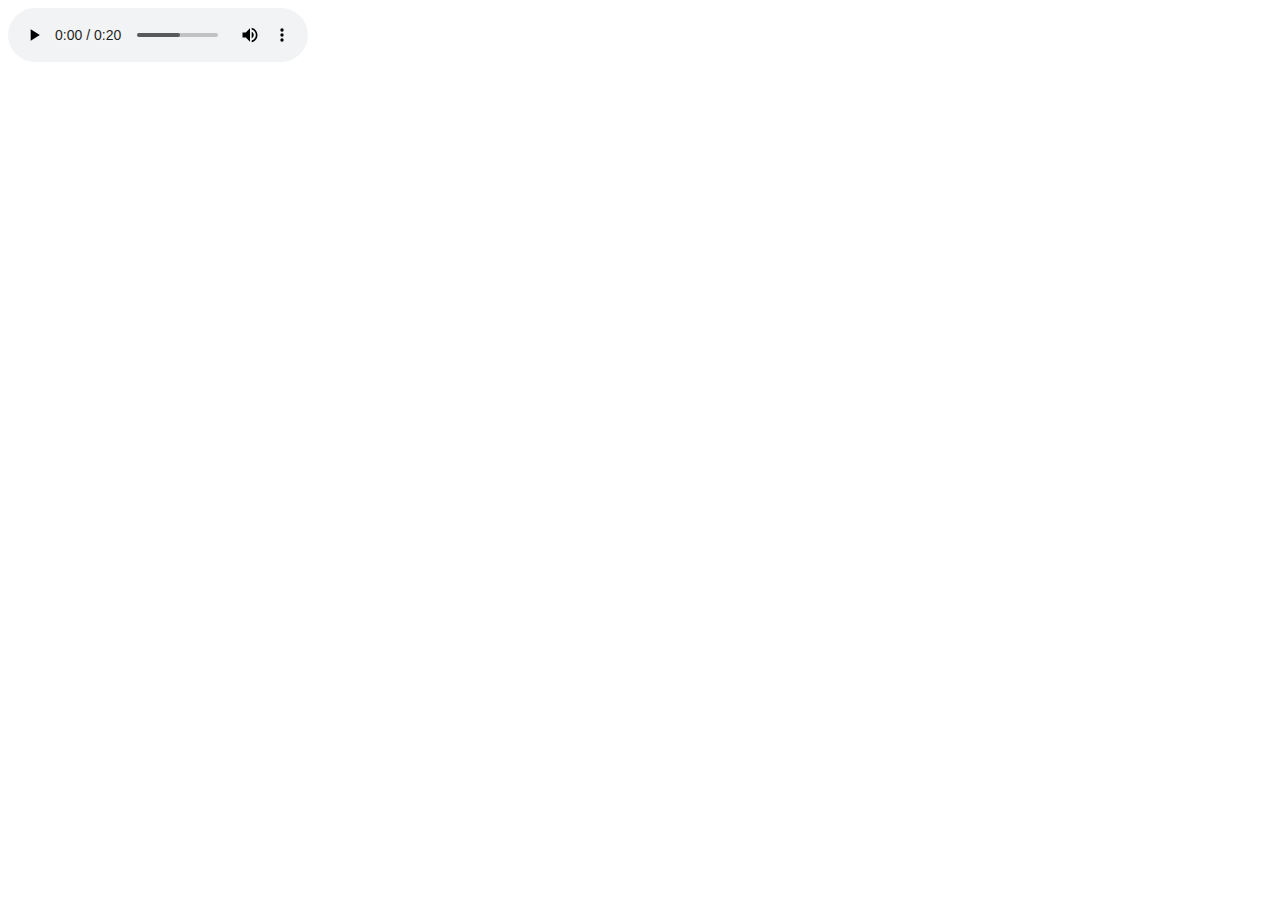
<file: index.html>
<!--ANCO ALVIZ ANDREA -->

<!DOCTYPE html>
<html lang="es">
<head>
    <title>Definir audio en html 5</title>
</head>
<body>
    <audio controls="controls" autoplay="autoplay" loop="loop">
        <source src="archivos/audio.mp3" type="audio/mp3">
    </audio>
</body>
</html>
</file>
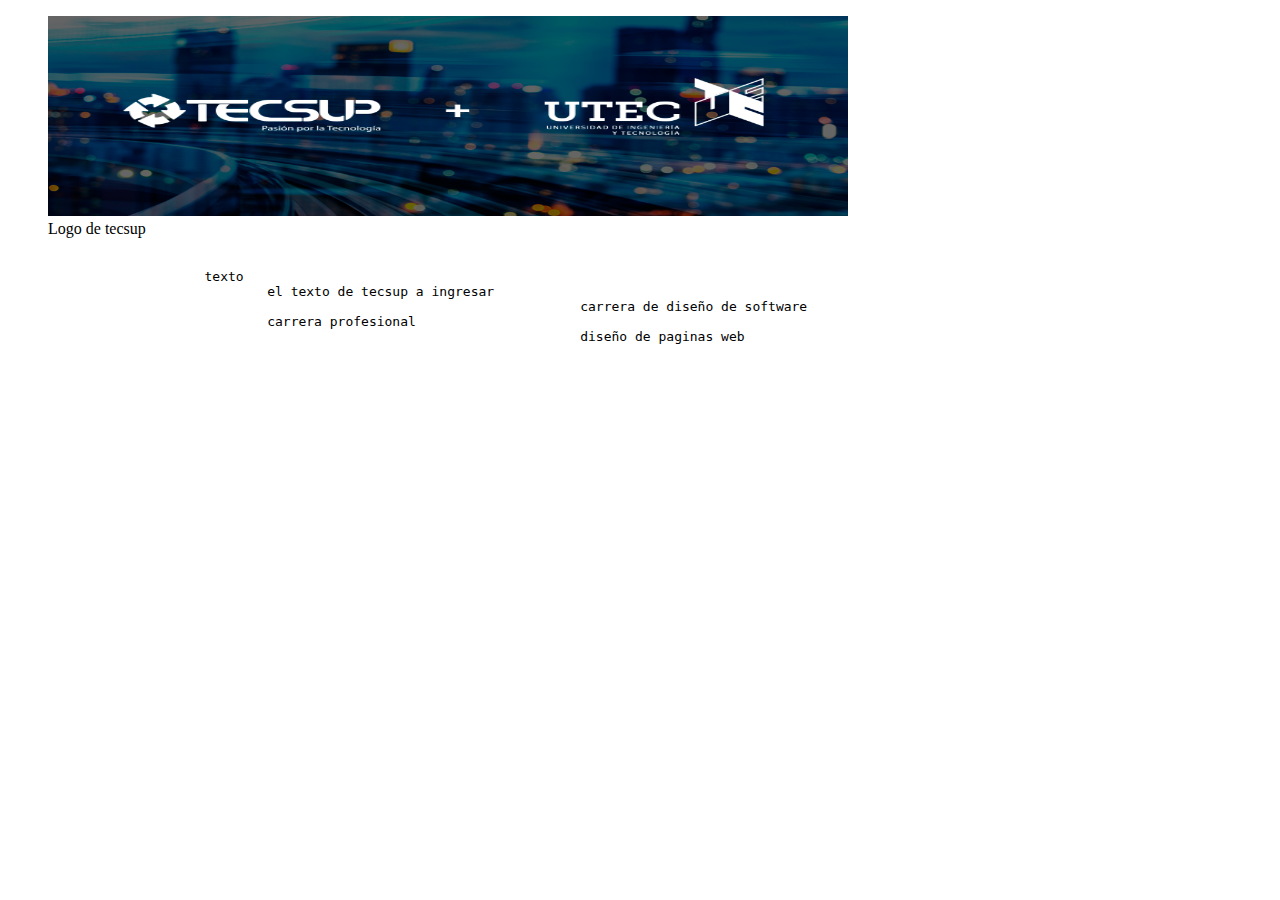
<file: index3.html>
<!--ANCO ALVIZ ANDREA -->
<!DOCTYPE html>
<html lang="es">
<head>
    <title>Fifuras en html 5</title>
</head>
<body>
    <p>
        <figure>
            <img src="archivos/logo tecsup1.jpg" width="800px" height="200px">
            <figcaption>Logo de tecsup</figcaption>
        </figure>
    </p>
    <p>
        <figure>
            <pre>
                <code>
                    texto
                            el texto de tecsup a ingresar
                                                                    carrera de diseño de software
                            carrera profesional
                                                                    diseño de paginas web
                </code>
            </pre>
        </figure>
    </p>
</body>
</html>
</file>
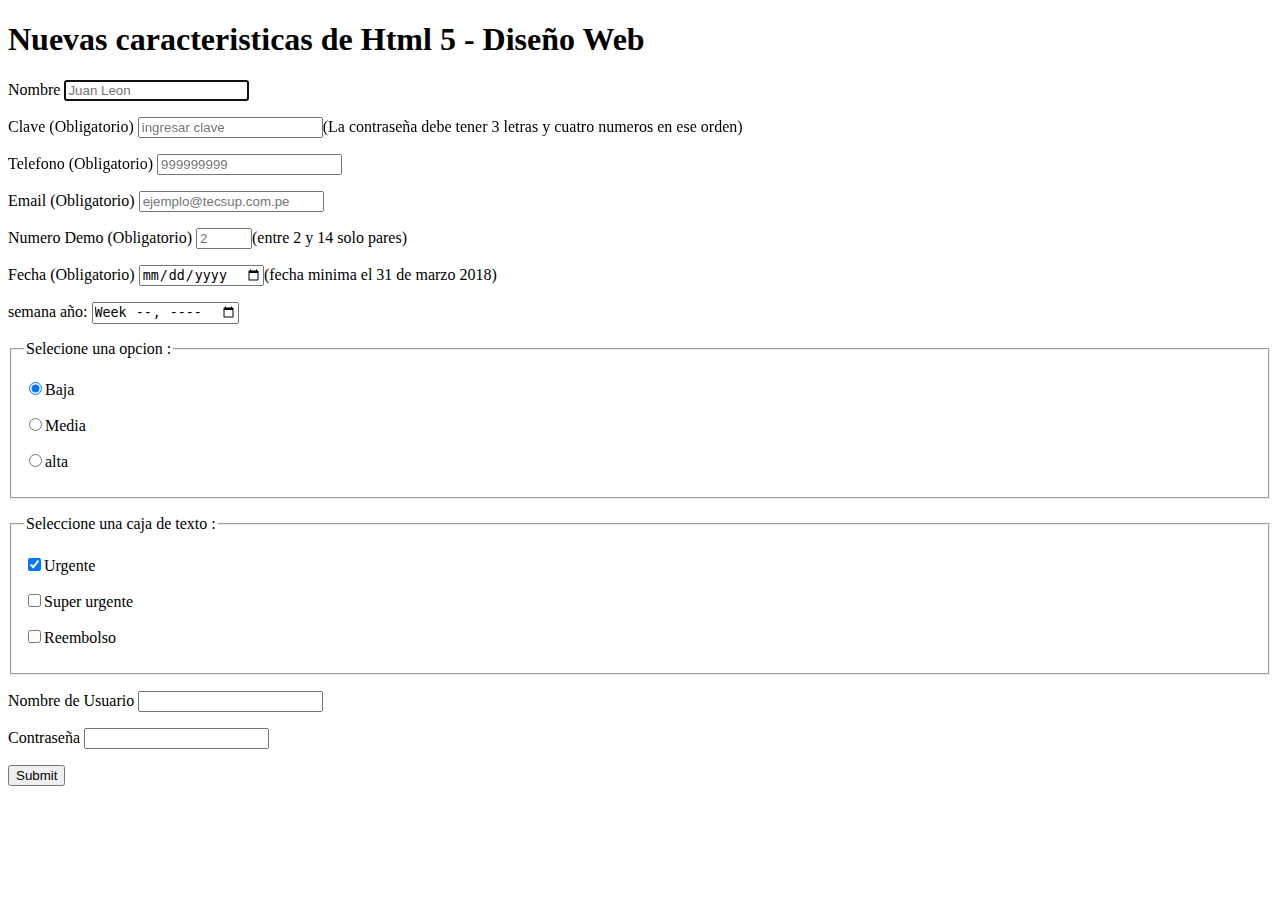
<file: index5.html>
<!--ANCO ALVIZ ANDREA -->
<!DOCTYPE html>
<html lang="en">
<head>
    <meta charset="UTF-8">
    <title>Formularios en html 5 - Tecsup</title>
</head>
<body>
    <h1>Nuevas caracteristicas de Html 5 - Diseño Web </h1>
    <form id="form-order">
        <p>
            <label for="name">Nombre </label>
            <input type="text" name="name" id="name"
            placeholder="Juan Leon"
            autofocus
            autocomplete
            required>
        </p>
        <p>
            <label for="password">Clave (Obligatorio)</label>
            <input type="text" name="password" id="password"
            placeholder="ingresar clave"
            pattern="[a-z]{3}[0-9]{4}"
            required>(La contraseña debe tener 3 letras y cuatro numeros en ese orden)
        </p>
        <p>
            <label for="telefono">Telefono (Obligatorio)</label>
            <input type="text" name="telefono" id="telefono"
            placeholder="999999999">
        </p>
        <p>
            <label for=" email">Email (Obligatorio)</label>
            <input type="text" name="email" id="email"
            placeholder="ejemplo@tecsup.com.pe">
        </p>
        <p>
            <label for="numero ejemplo">Numero Demo (Obligatorio)</label>
            <input type="number" name="numero ejemplo" id="numero ejemplo"
            placeholder="2" max="14" min="2" step="2">(entre 2 y 14 solo pares)
        </p>
        <p>
            <label for="fecha">Fecha (Obligatorio)</label>
            <input type="date" name="fecha" id="fecha"
            min="2018-03-31">(fecha minima el 31 de marzo 2018)
        </p>
        <p>
            <label form="week">semana año:</label>
            <input type="week" name="week_year">
        </p>
        <p>
            <fieldset>
                <legend>
                    Selecione una opcion :
                </legend>
                <p><label><input type="radio" name="prioridad" value="baja" checked="">Baja</label></p>
                <p><label><input type="radio" name="prioridad" value="media" >Media</label></p>
                <p><label><input type="radio" name="prioridad" value="alta" >alta</label></p>
            </fieldset>
        </p>
        <p>
            <fieldset>
                <legend>
                    Seleccione una caja de texto :
                </legend>
                <p><label><input type="checkbox" name="envio" value="urgente" checked="">Urgente</label></p>
                <p><label><input type="checkbox" name="envio" value="super" >Super urgente</label></p>
                <p><label><input type="checkbox" name="envio" value="Reembolso" >Reembolso</label></p>
            </fieldset>
        </p>
        <p>
            <label for="username">Nombre de Usuario</label>
            <input type="text" name="username" id="username">
        </p>
        <p>
            <label for="pass">Contraseña</label>
            <input type="password" name="pass" id="pass">
        </p>

        <input type="submit" name="Enviar">
    </form>    
</body>
</html>
</file>
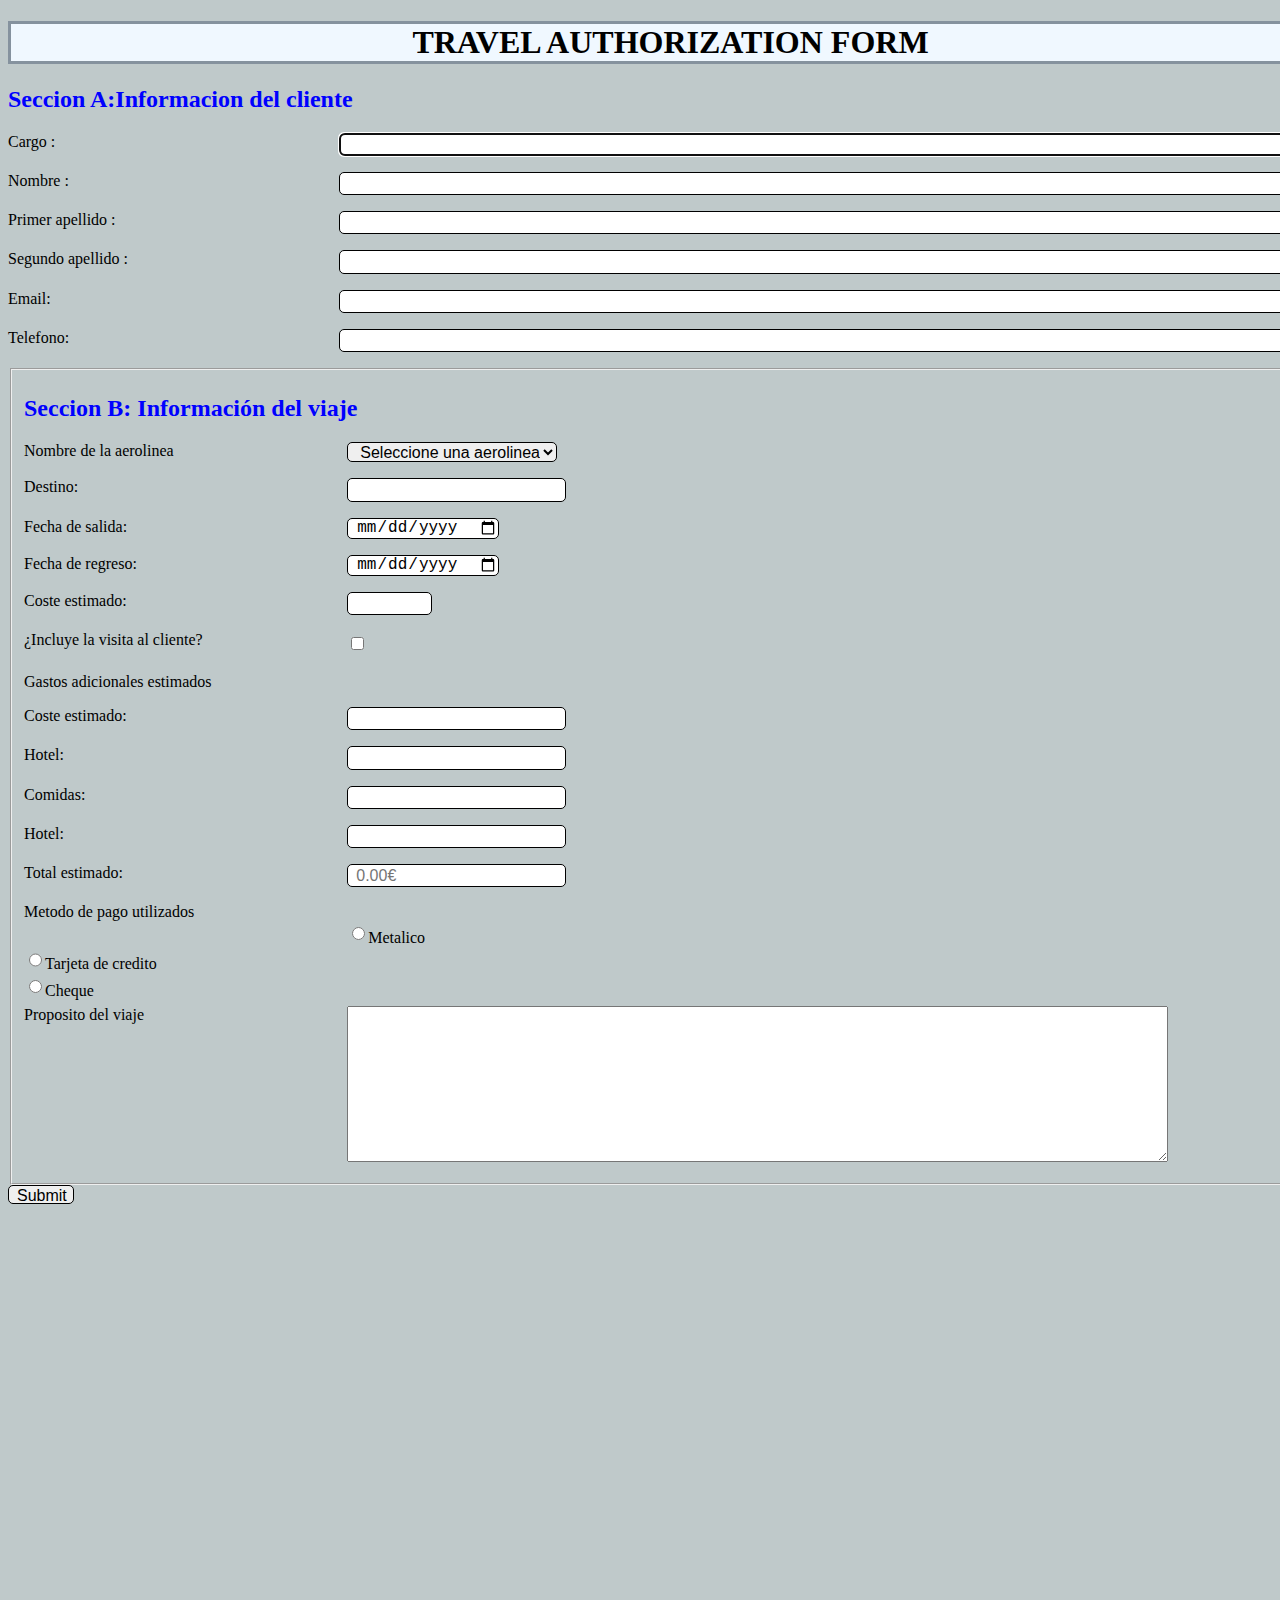
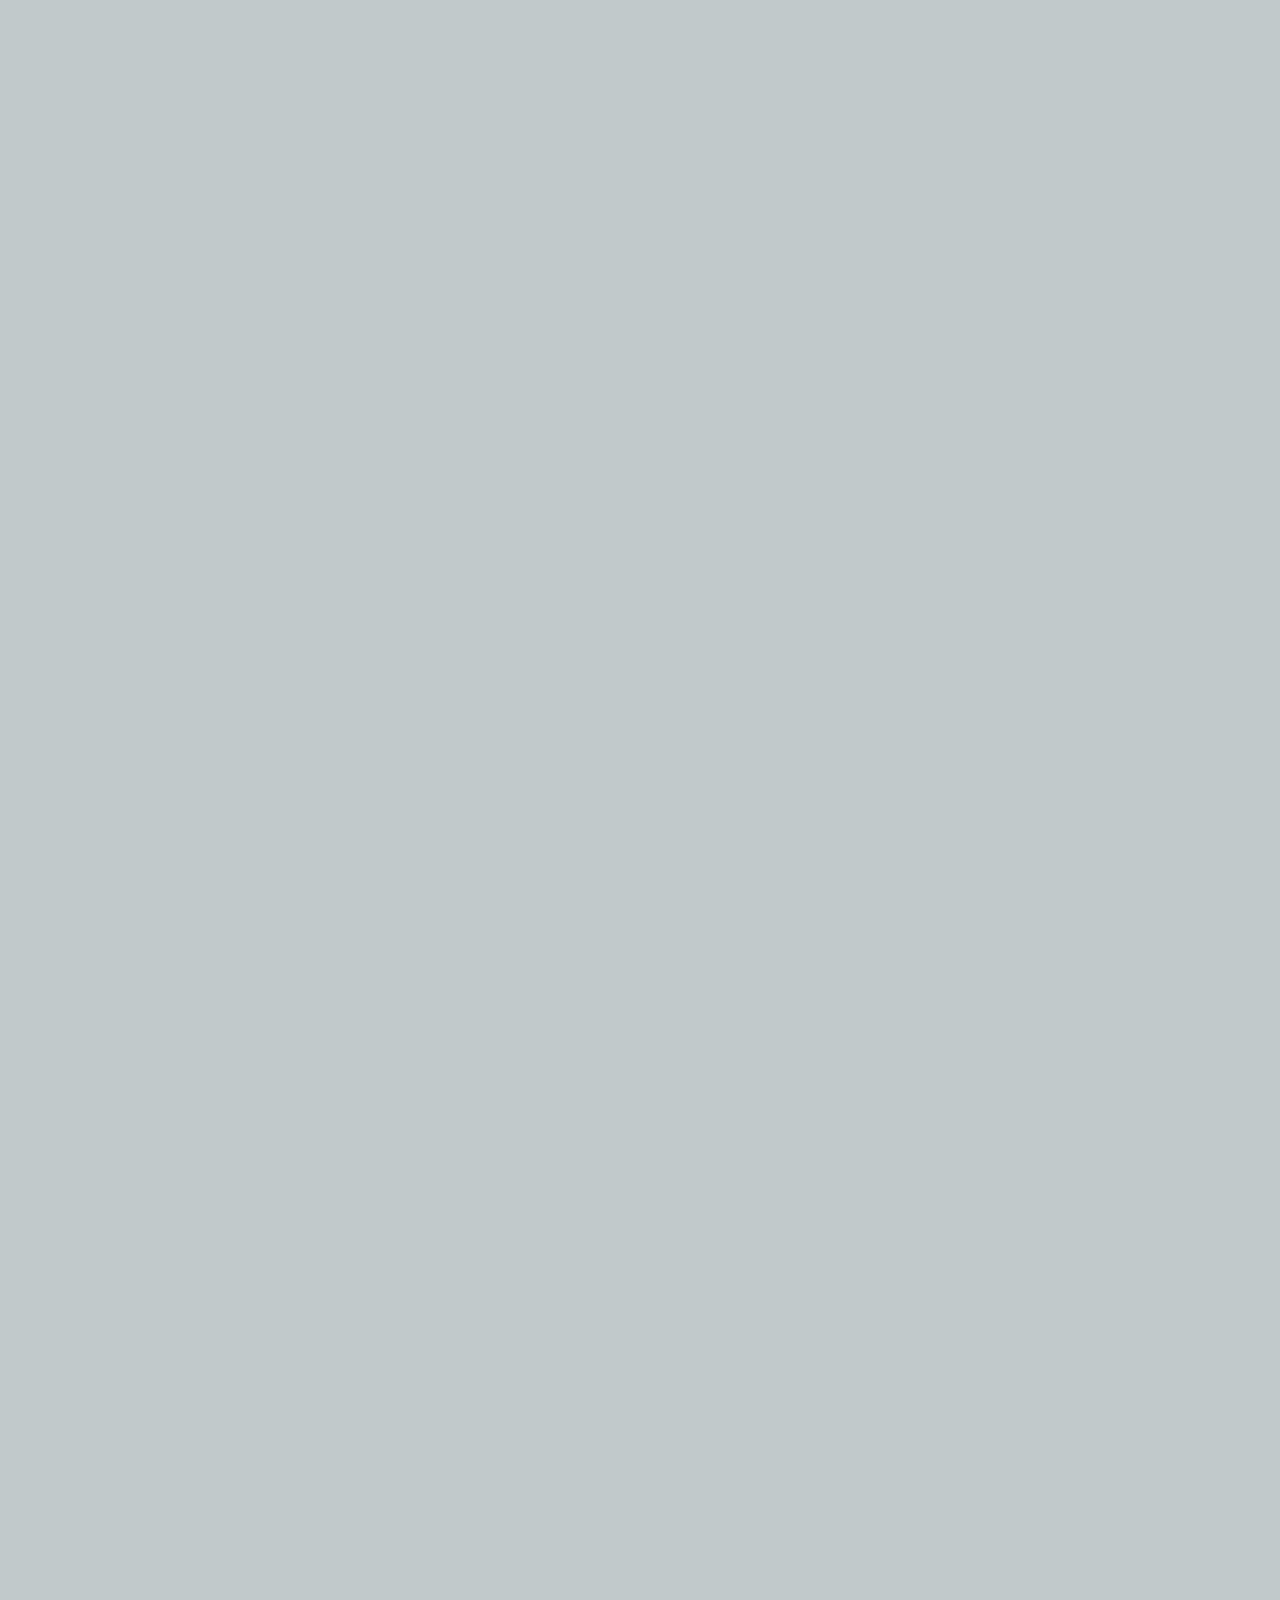
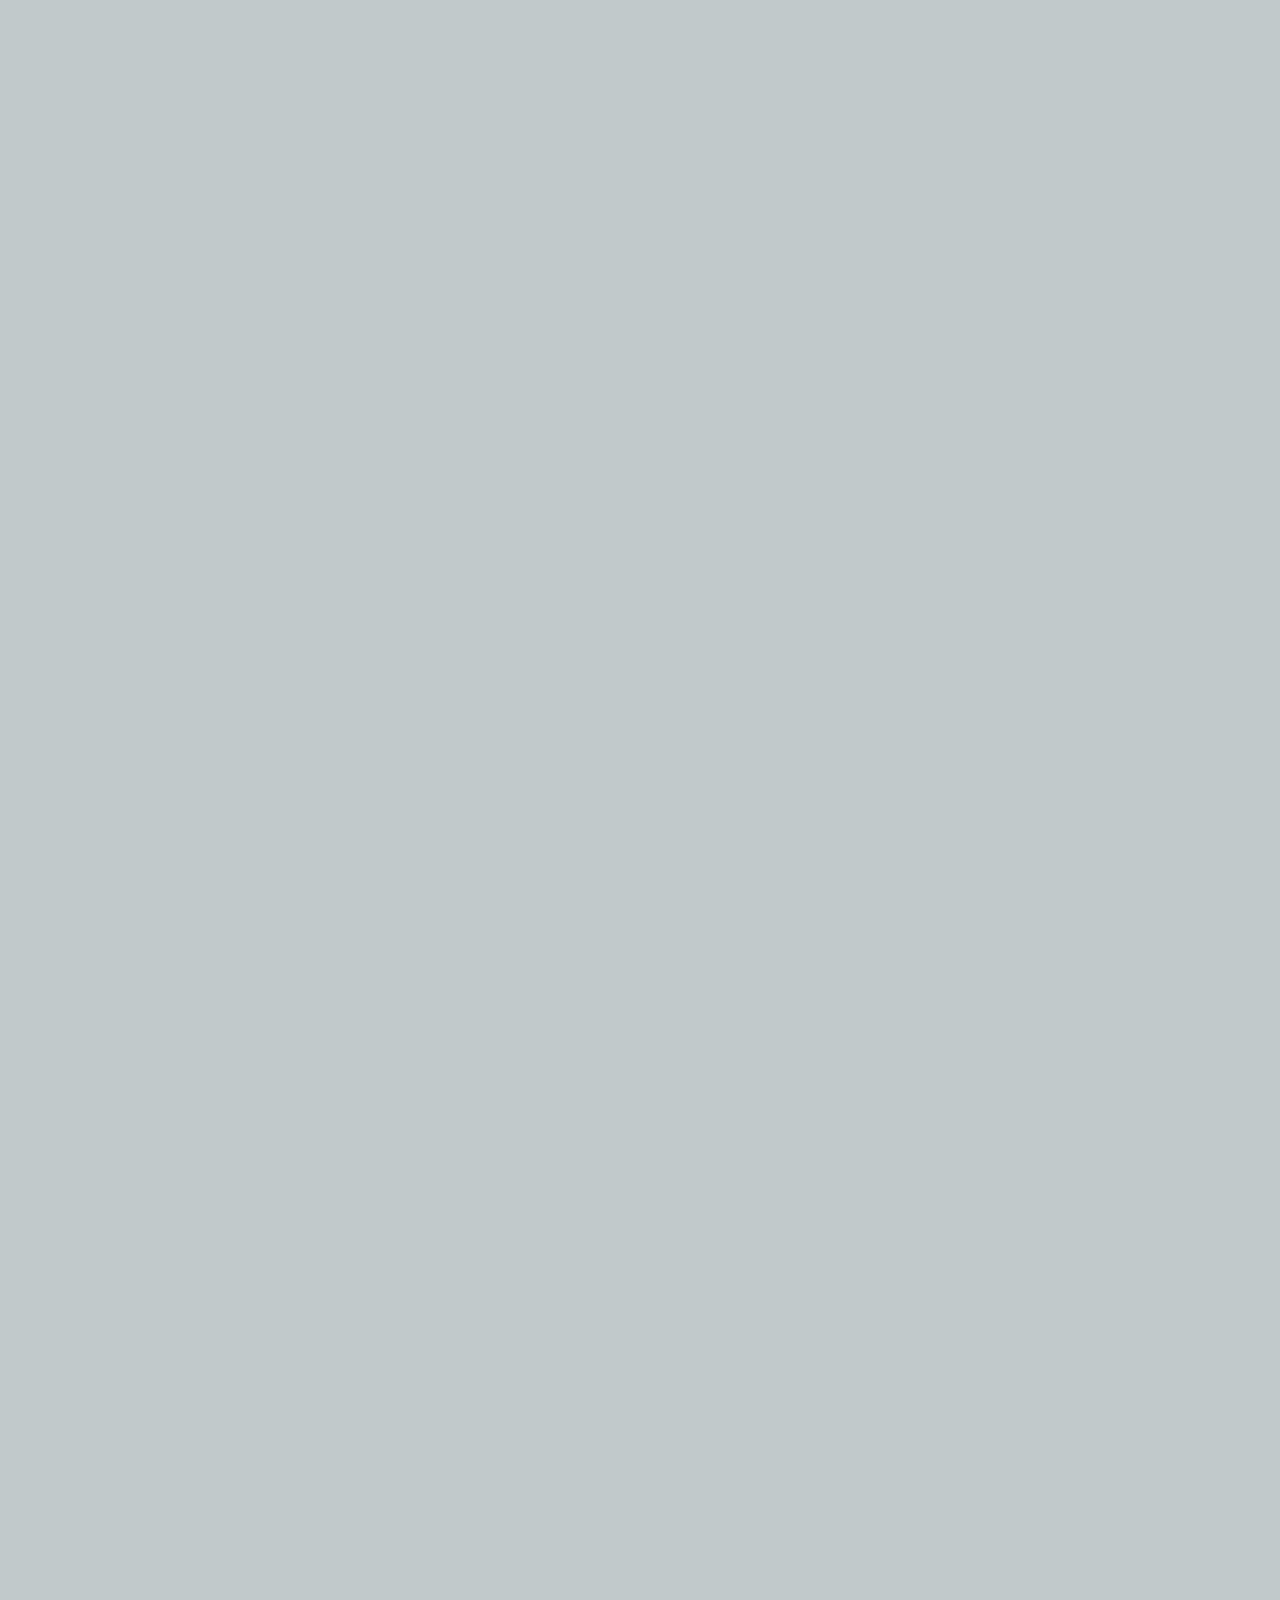
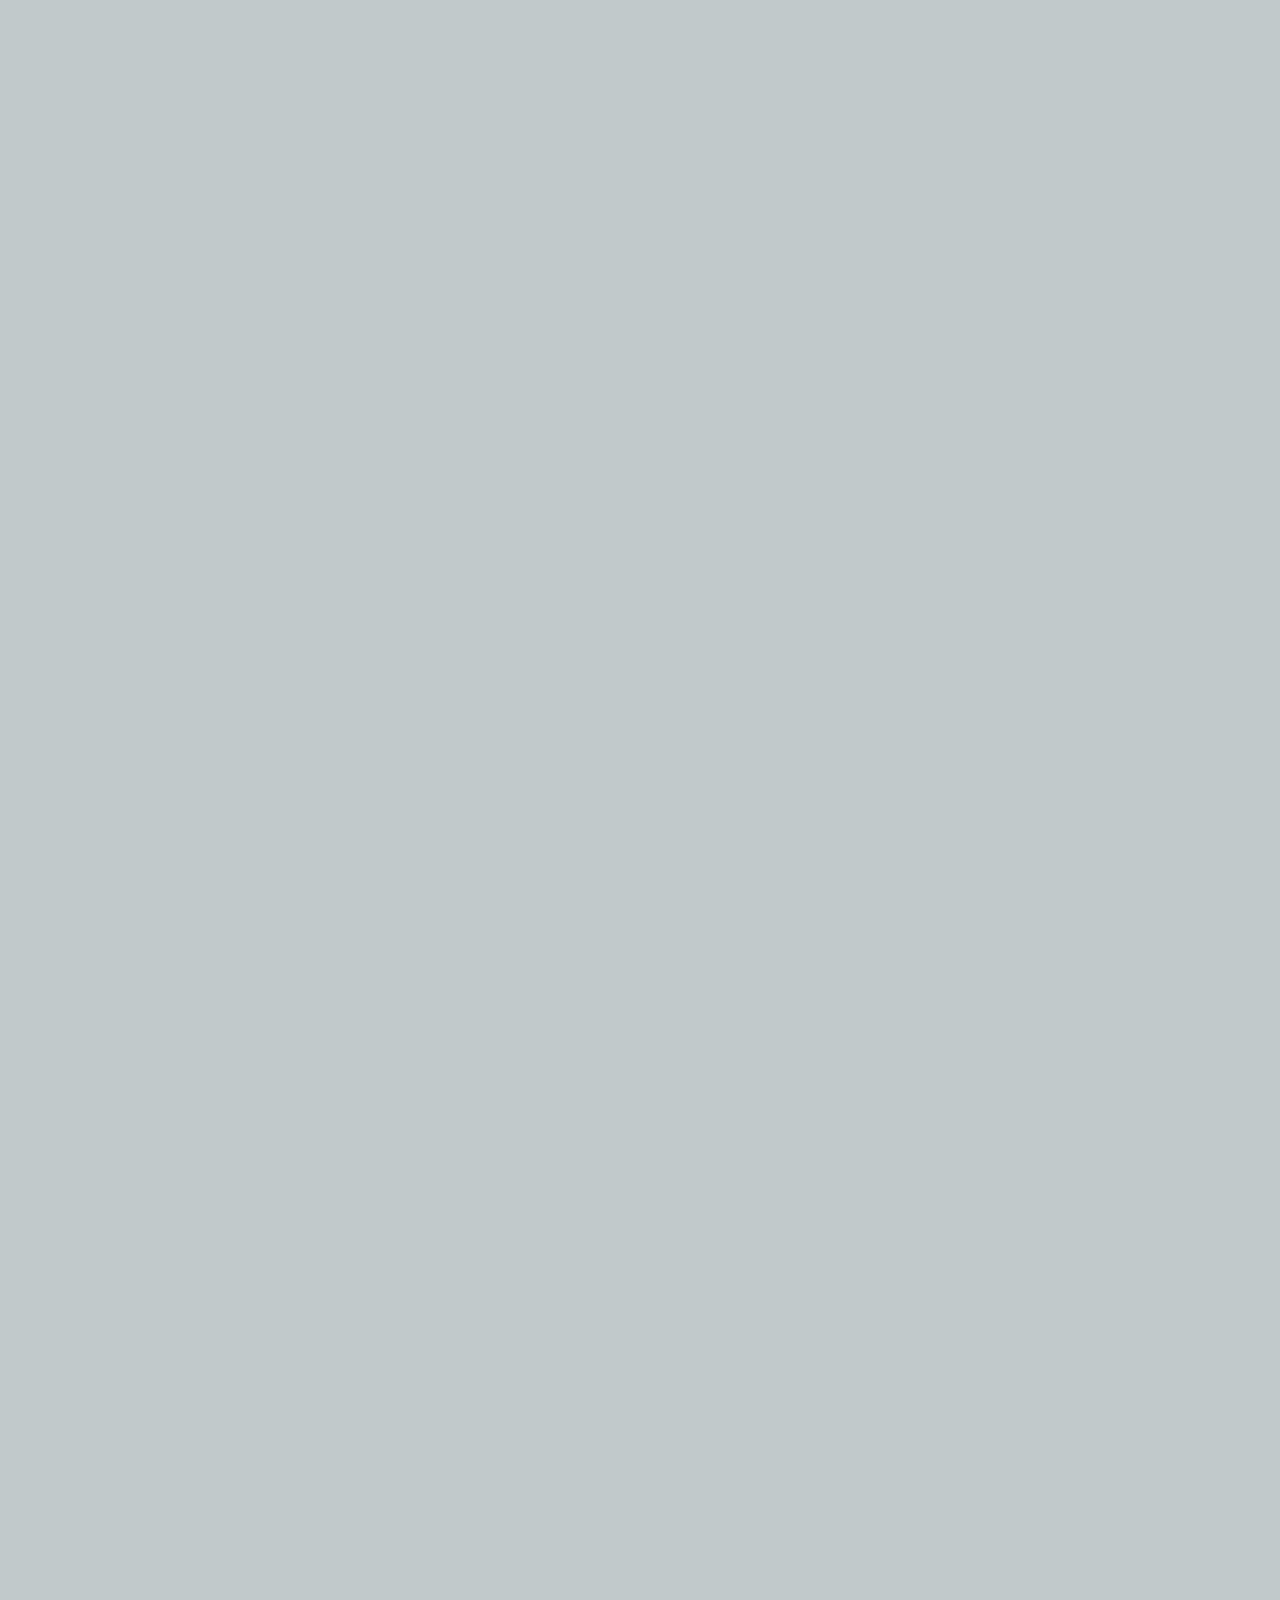
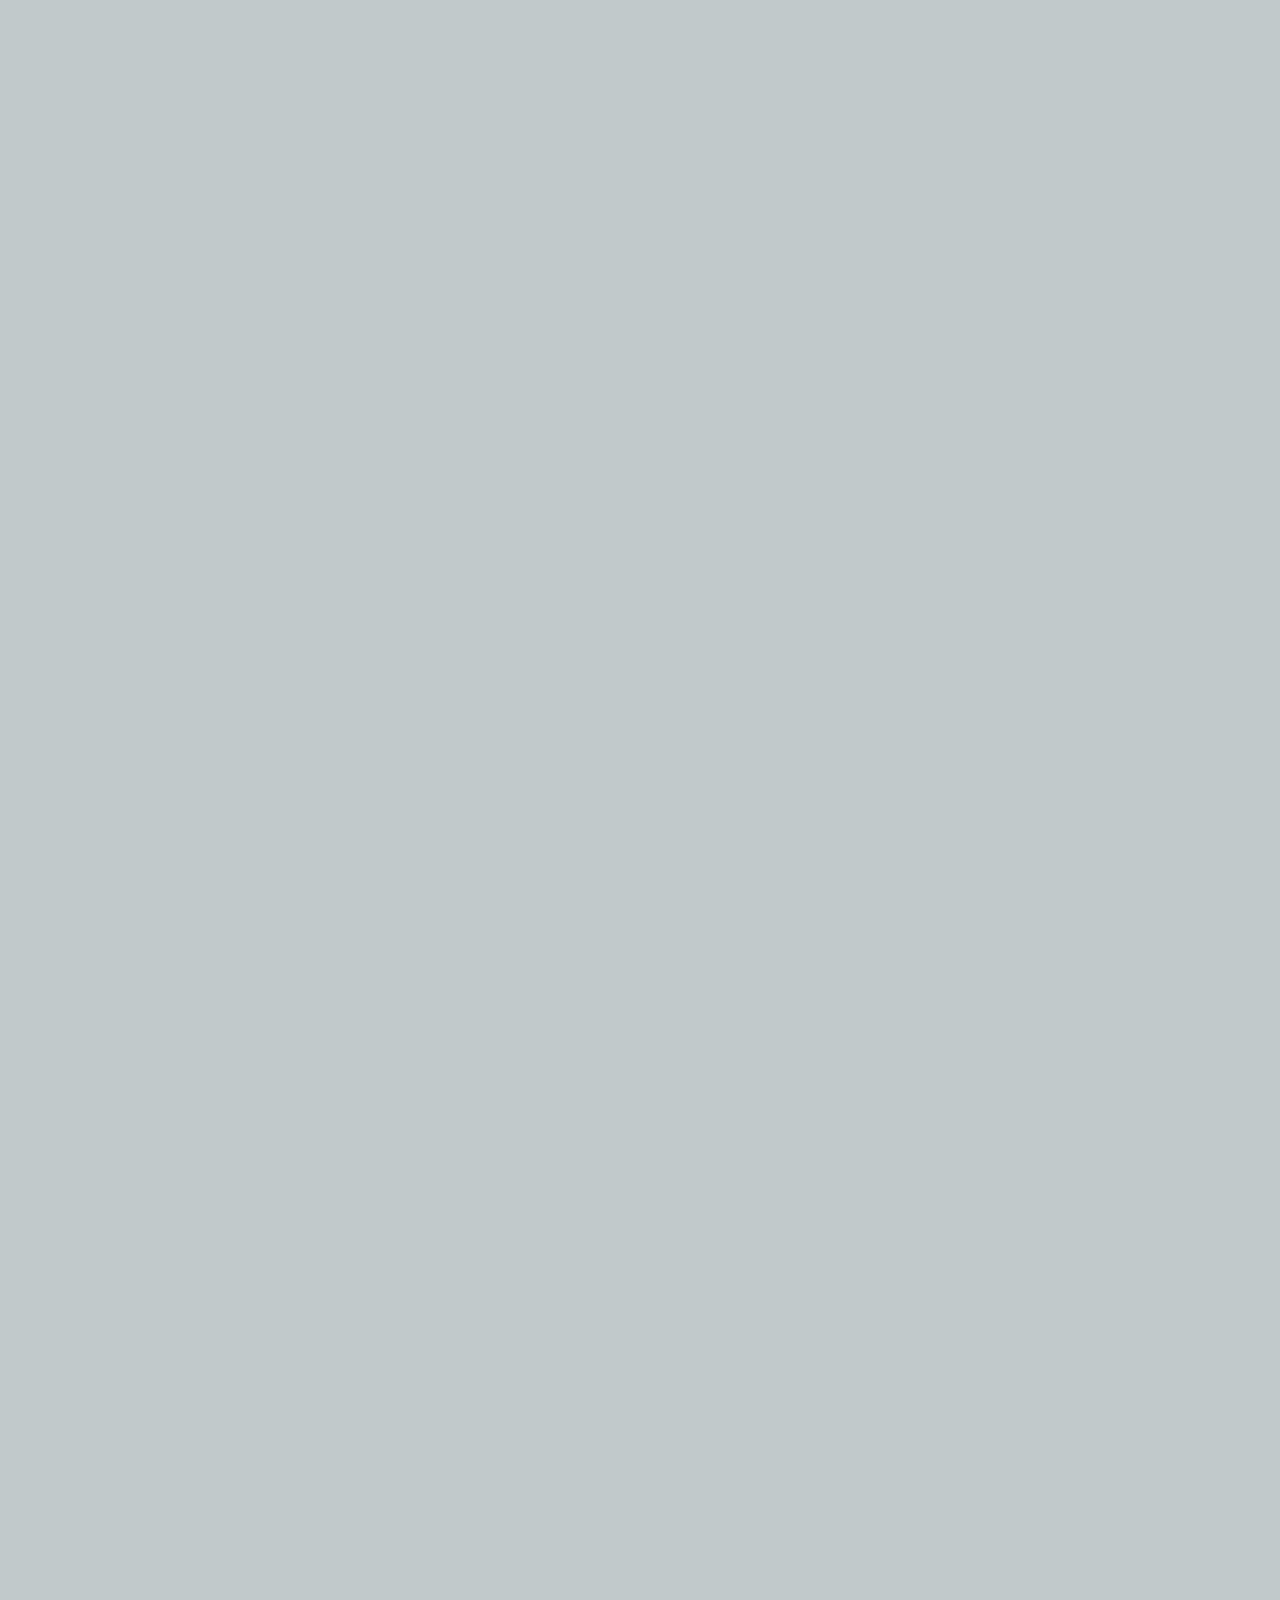
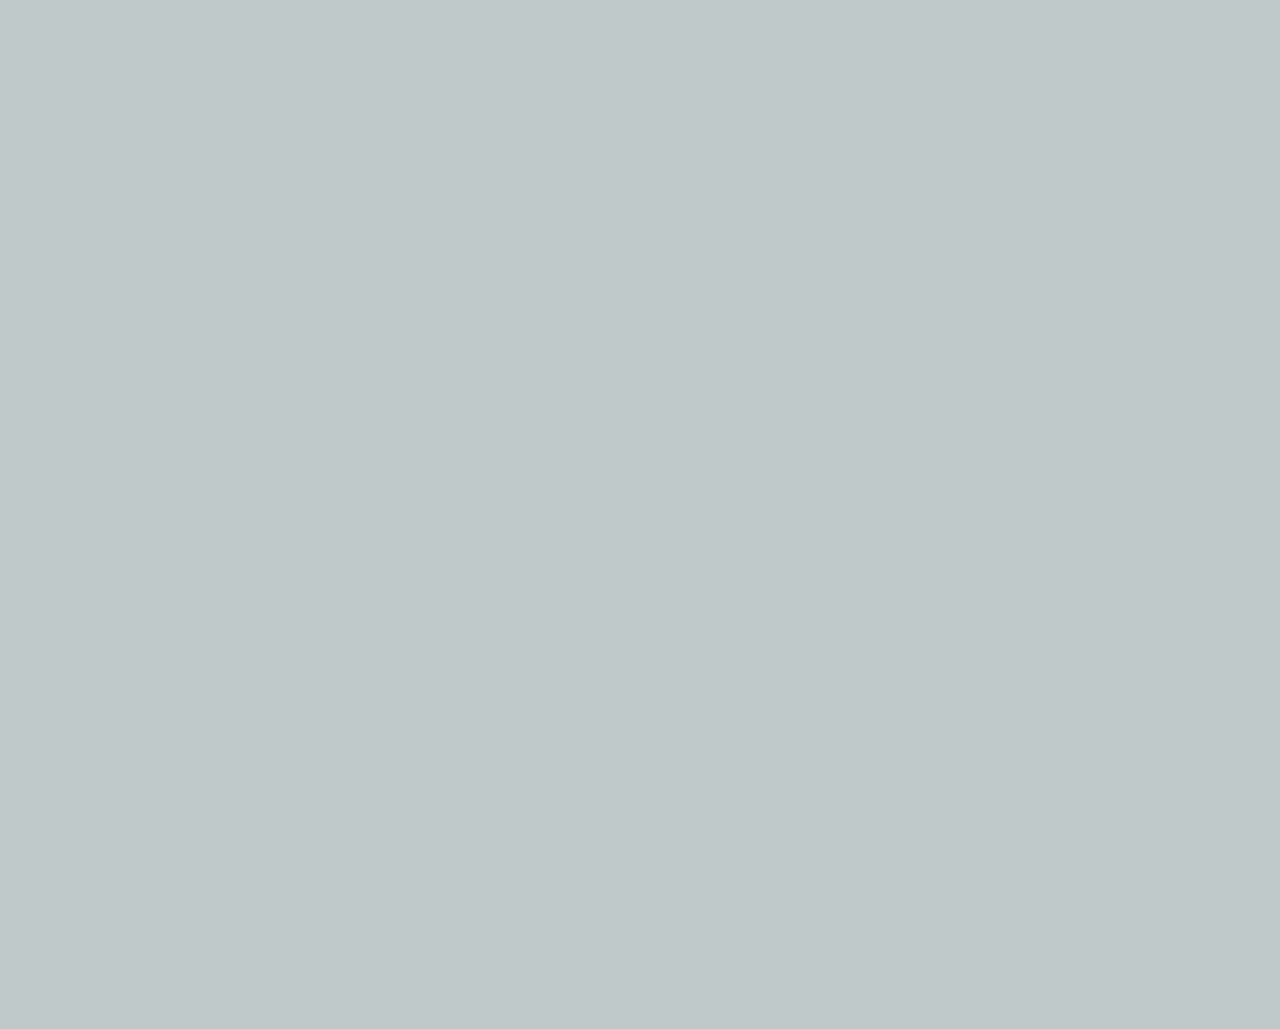
<file: index7.html>
<!--ANCO ALVIZ ANDREA -->
<!DOCTYPE html>
<html lang="en">
<head>
    <meta charset="UTF-8">
    <title>Formulario de aerolinea</title>
    <link rel="stylesheet" href="estilos.css">
    <style type="text/css">
        .transformacion1 { text-transform: capitalize;}
        .transformacion2 { text-transform: uppercase;}   
        .transformacion3 { text-transform: lowercase;}   
    </style>
    <style type="text/css">
    h1{
    text-align: center;
    }
    </style>
    <style type="text/css">
    h1{
    border-width: 3px;
    border-color: #85929E;
    border-style: solid;
    }
    </style>
    <style type="text/css"> 
        .transformacion1 { text-transform: capitalize;}   
        .transformacion2 { text-transform: uppercase;}   
        .transformacion3 { text-transform: lowercase;}   
        </style>    
</head>
<body>
    
<div class="rectangulo">
    <h1 class="transformacion2" >Travel Authorization Form</h1>
    <form id="form-order">
        <h2 style="color: blue;">Seccion A:Informacion del cliente</h2>
        <p> 
            <label for="cargo">Cargo :                  </label>
            <input type="text" style="text-transform:uppercase;" value=""  
            onkeyup="javascript:this.value=this.value.toUpperCase();"
            minlength="4" maxlength="100"
            size="100"
            autofocus
            autocomplete
            required>
            
        </p>
        <p> 
            <label for="cargo">Nombre :                  </label>
            <input type="text" style="text-transform:uppercase;" value=""  
            onkeyup="javascript:this.value=this.value.toUpperCase();"
            minlength="4" maxlength="100"
            size="100"
            autofocus
            autocomplete
            required>
        </p>
        <p> 
            <label for="cargo">Primer apellido :                  </label>
            <input type="text" style="text-transform:uppercase;" value=""  
            onkeyup="javascript:this.value=this.value.toUpperCase();"
            minlength="4" maxlength="100"
            size="100"
            autofocus
            autocomplete
            required>
        </p>
        <p> 
            <label for="cargo">Segundo apellido :                  </label>
            <input type="text" style="text-transform:uppercase;" value=""  
            onkeyup="javascript:this.value=this.value.toUpperCase();"
            minlength="4" maxlength="100"
            size="100"
            autofocus
            autocomplete
            required>
        </p>
        <p>
            <label for=" email">Email:</label>
            <input type="text" name="email" id="email"
            span style="text-transform:lowercase;"
            size="100"
            required>
        </p>
        <p>
            <label for="telefono">Telefono:</label>
            <input type="text" name="telefono" id="telefono"
            maxlength="9"
            size="100"
            required>
        </p>
        <fieldset>
            <h2 style="color: blue;">Seccion B: Información del viaje</h2>
        <form>
            <p>
                <label for="aerolinea" id="aerolinea">Nombre de la aerolinea</label>
                <select name="Seleccione una aerolinea">
                    <option value="0">Seleccione una aerolinea</option>
                    <option value="1">LATAM</option>
                    <option value="2">Tecsup</option>
                    <option value="3">Airlines</option>
                    <option value="3">ONE</option>
                </select>
            </p>
            <p>
                <label for="name">Destino:</label>
                <input type="text" name="name" id="name" />
            </p>
            <p>
                <label for="fecha">Fecha de salida:</label>
                <input type="date" name="fecha" id="fecha" />
            </p>
            <p>
                <label for="fecha">Fecha de regreso:</label>
                <input type="date" name="fecha" id="fecha" />
            </p>
            <p>
                <label for="number">Coste estimado:</label>
                <input type="number" id="costo" name="costo" min="100" max="1000" />
            </p>
            <p>
                <label for="cliente">¿Incluye la visita al cliente?</label>
                <input type="checkbox" name="casilla" />
            </p>
            <p>Gastos adicionales estimados</p>
            <p>
                <label for="number">Coste estimado:</label>
                <input type="number" id="gastos" name="gastos" >
            </p>
            <p>
                <label for="number">Hotel:</label>
                <input type="number" id="gastos" name="gastos" >
            </p>
            <p>
                <label for="number">Comidas:</label>
                <input type="number" id="gastos" name="gastos" />
            </p>
            <p>
                <label for="number">Hotel:</label>
                <input type="number" id="gastos" name="gastos" />
            </p>
            <p>
                <label for="number">Total estimado:</label>
                <input type="number" id="gastos" name="gastos" placeholder="0.00€" />
            </p>
            <div>
                <label for="number">Metodo de pago utilizados</label><br />
                <input type="radio" name="boton" value="1" />Metalico<br />
                <input type="radio" name="boton" value="2" />Tarjeta de credito<br />
                <input type="radio" name="boton" value="3" />Cheque
            </div>
            <div>
                <label for="number">Proposito del viaje</label>
                <textarea name="texto" rows="10" cols="100"></textarea>
            </div>
        </form>
        </fieldset>
        
                    
    </form>
       
        <input type="submit" name="Enviar" />
    </form>
</div>
        

</body>
</html>
</file>
<file: estilos.css>
body{
    background: #BFC9CA;
    min-height: 1000vh;
    justify-content: center;
}
h1{
  background-color: aliceblue;
}

.rectangulo{
    width: 1325px;
    height: 40px;
    background: #2C3E50;
}

div {
  margin: .4em 0;
}
div label {
  width: 25%;
  float: left;
}

label{
  font-size: 100%;
  margin-bottom: 0.3rem;
  color: rgb(0, 0, 0);
  }
  input{
  font-size: 1rem;
  height: 1.2rem;
  padding-left: 0.5rem;
  border: 0.5px solid black;
  border-radius: 5px;
  }
  select{
  font-size: 1rem;
  height: 1.2rem;
  padding-left: 0.5rem;
  border: 0.5px solid black;
  border-radius: 5px;
  }

  div {
    margin: .4em 0;
  }
  div label {
    width: 25%;
    float: left;
  }
</file>
